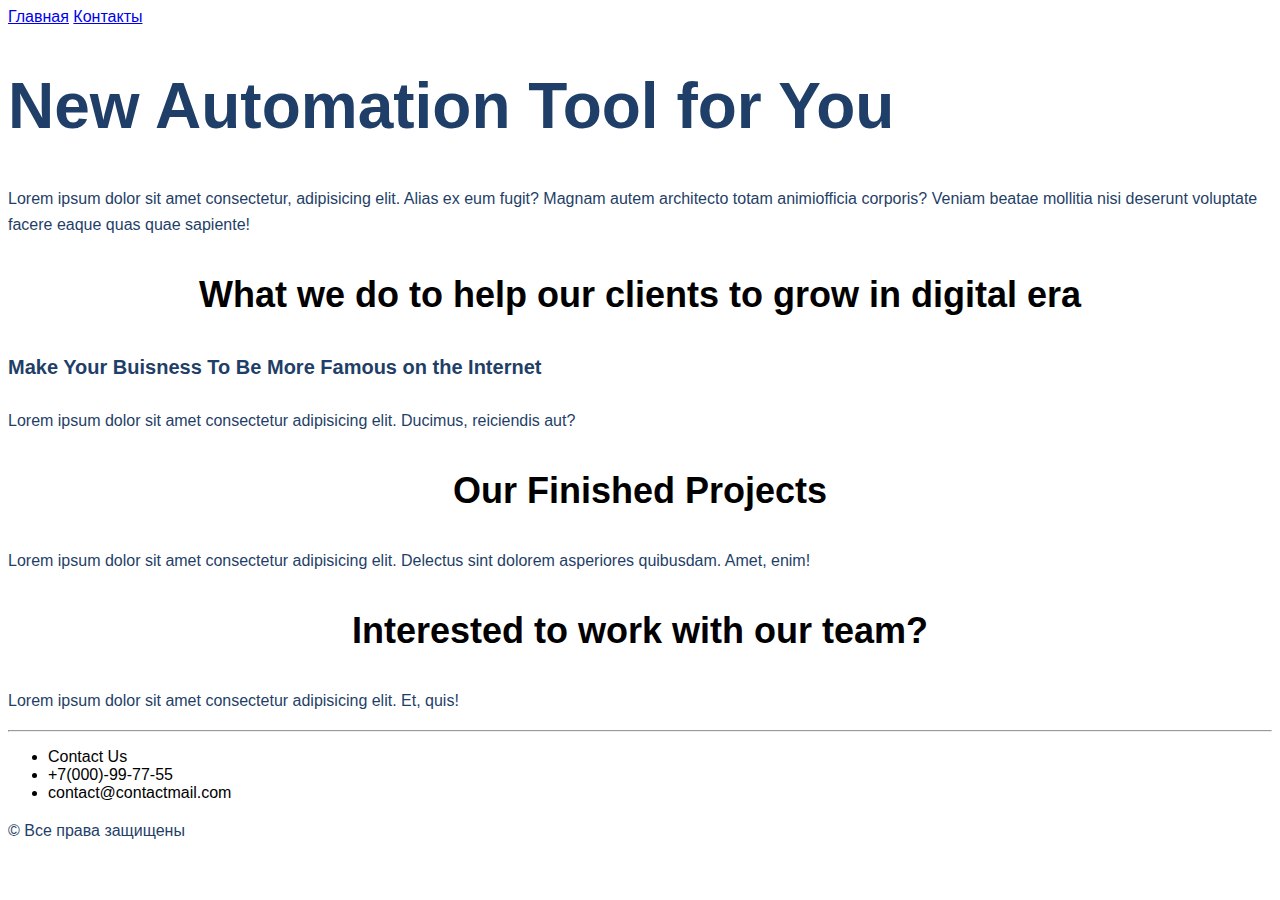
<file: index.html>
<!DOCTYPE html>
<html lang="en">

<head>
    <meta charset="UTF-8">
    <meta http-equiv="X-UA-Compatible" content="IE=edge">
    <meta name="viewport" content="width=device-width, initial-scale=1.0">
    <title>Main Page</title>
    <link rel="stylesheet" href="style.css">
</head>

<body>
    <div class="index_top">
        <div class="index_top_content">
            <div class="header">
                <a href="index.html">Главная</a>
                <a href="contacts.html">Контакты</a>
            </div>
            <div class="index_top_text">
                <h1 class="title_h1">New Automation Tool for You</h1>
                <p class="text">
                    Lorem ipsum dolor sit amet consectetur, adipisicing elit. Alias ex eum fugit? Magnam autem
                    architecto totam
                    animiofficia corporis? Veniam beatae mollitia nisi deserunt voluptate facere eaque quas quae
                    sapiente!
                </p>
            </div>
        </div>
    </div>

    <div class="index_main">
        <h3 class="title_h3">What we do to help our clients to grow in digital era</h3>
        <div class="index_main_content">
            <div class="index_main_card">
                <h4 class="title_h4">Make Your Buisness To Be More Famous on the Internet</h4>
                <p class="text">Lorem ipsum dolor sit amet consectetur adipisicing elit. Ducimus, reiciendis aut?</p>
            </div>
        </div>
    </div>

    <div class="main_add_text">
        <h3 class="title_h3">Our Finished Projects</h3>
        <p class="text">Lorem ipsum dolor sit amet consectetur adipisicing elit. Delectus sint dolorem asperiores quibusdam. Amet, enim!</p>
    </div>

    <div>
    <!-- Здесь 3 изображения -->
    </div>

    <div class="footer">
        <div class="footer_top">
            <div class="footer_top_text">
                <h3 class="title_h3">Interested to work with our team?</h3>
                <p class="text">Lorem ipsum dolor sit amet consectetur adipisicing elit. Et, quis!</p>
            </div>
        </div>
        <hr>
        <div class="footer_bottom">
            <ul class="footer_info">
                <li>Contact Us</li>
                <li>+7(000)-99-77-55</li>
                <li>contact@contactmail.com</li>
            </ul>
            <div class="footer_copyright">
                <p class="text">&copy; Все права защищены</p>
            </div>
        </div>
    </div>

</body>
</html>
</file>
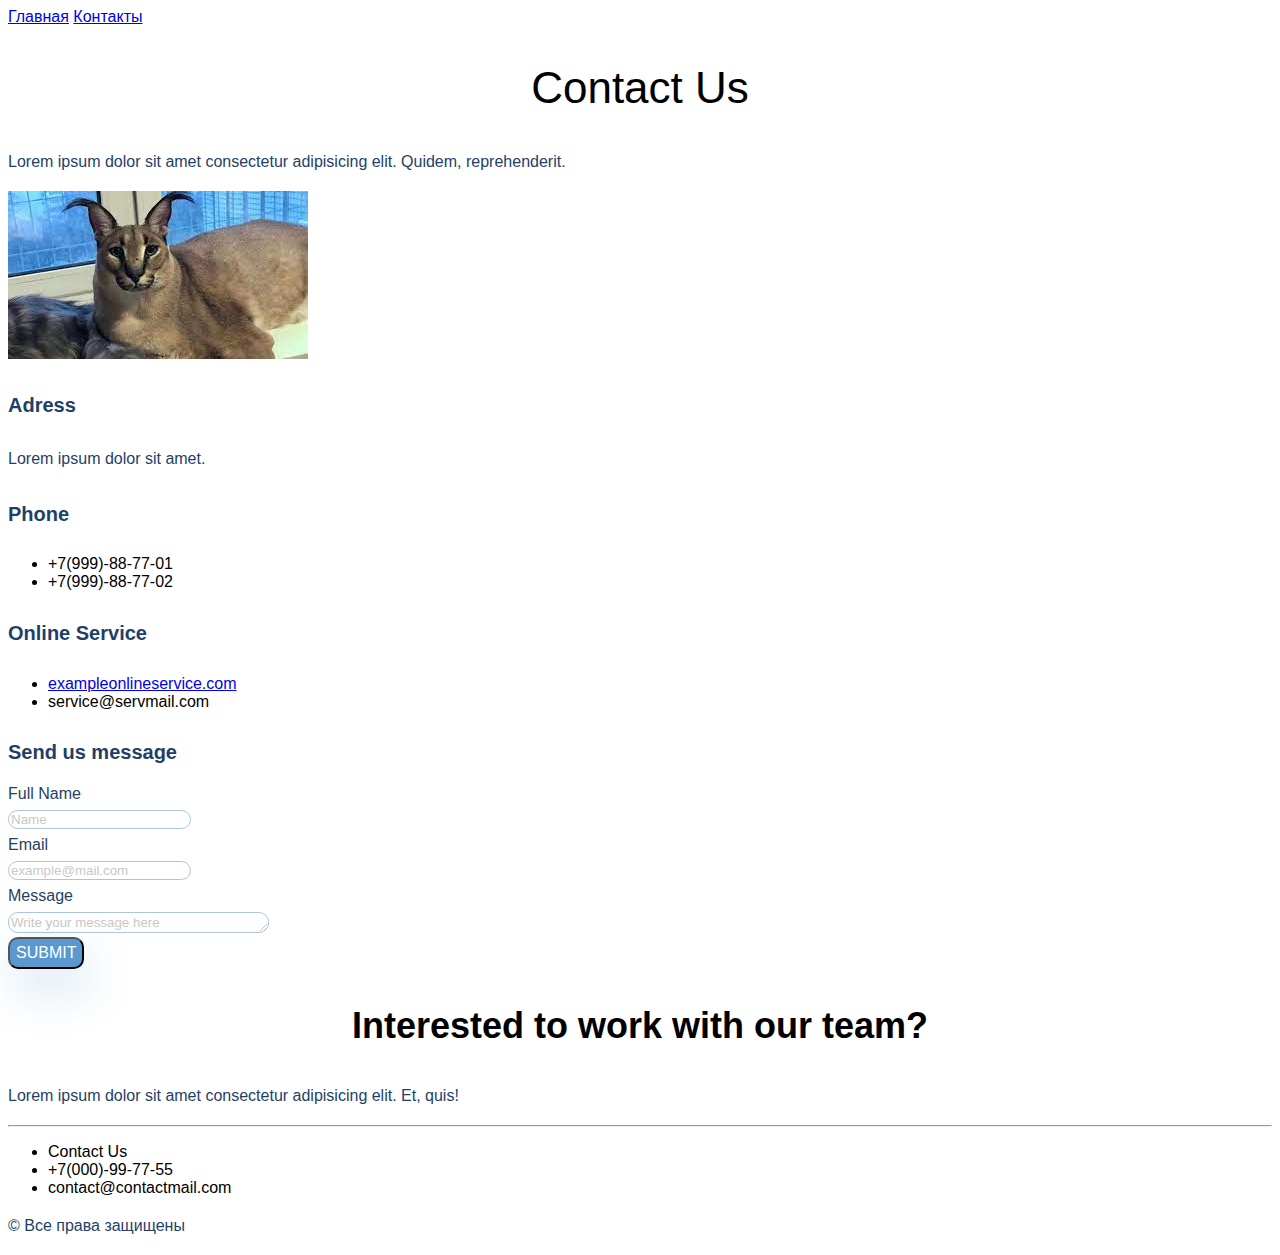
<file: contacts.html>
<!DOCTYPE html>
<html lang="en">

<head>
    <meta charset="UTF-8">
    <meta http-equiv="X-UA-Compatible" content="IE=edge">
    <meta name="viewport" content="width=device-width, initial-scale=1.0">
    <title>Contact Us</title>
    <link rel="stylesheet" href="style.css">
</head>

<body>
    <div class="header">
        <a href="index.html">Главная</a>
        <a href="contacts.html">Контакты</a>
    </div>

    <div class="top_cont">
        <div class="top_cont_text">
            <h2 class="contacts_title">Contact Us</h2>
            <p class="text">Lorem ipsum dolor sit amet consectetur adipisicing elit. Quidem, reprehenderit.</p>
        </div>
    </div>

    <div class="contact_us">
        <div class="cont_info">
            <div class="cont_info_img">
                <img src="img/gosha.jpeg" alt="cat">
            </div>
            <h4 class="title_h4">Adress</h4>
            <p class="text">Lorem ipsum dolor sit amet.</p>
            <h4 class="title_h4">Phone</h4>
            <ul>
                <li>+7(999)-88-77-01</li>
                <li>+7(999)-88-77-02</li>
            </ul>
            <h4 class="title_h4">Online Service</h4>
            <ul>
                <li><a href="exampleonlineservice.com">exampleonlineservice.com</a></li>
                <li>service@servmail.com</li>
            </ul>
        </div>

        <div class="contact_us_form">
            <h4 class="title_h4">Send us message</h4>
            <form action="...">
                <p class="text text_fields_height">Full Name</p> <input class="input" type="text"
                    placeholder="Name"><br>
                <p class="text text_fields_height">Email</p> <input class="input" type="email"
                    placeholder="example@mail.com"><br>
                <p class="text text_fields_height">Message</p> <textarea class="input" cols="30" rows="1"
                    placeholder="Write your message here"></textarea><br>
                <button class="submit_button" type="submit">Submit</button>
            </form>
        </div>
    </div>

    <div class="cont_map">
        <script type="text/javascript" charset="utf-8" async
            src="https://api-maps.yandex.ru/services/constructor/1.0/js/?um=constructor%3Aee5a1f58f7753d086cba071bb4614240063208e55905638fb1fba8da77813745&amp;width=500&amp;height=400&amp;lang=ru_RU&amp;scroll=true">
        </script>
    </div>


    <div class="footer">
        <div class="footer_top">
            <div class="footer_top_text">
                <h3 class="title_h3">Interested to work with our team?</h3>
                <p class="text">Lorem ipsum dolor sit amet consectetur adipisicing elit. Et, quis!</p>
            </div>
        </div>
        <hr>
        <div class="footer_bottom">
            <ul class="footer_info">
                <li>Contact Us</li>
                <li>+7(000)-99-77-55</li>
                <li>contact@contactmail.com</li>
            </ul>
            <div class="footer_copyright">
                <p class="text">&copy; Все права защищены</p>
            </div>
        </div>
    </div>

</body>

</html>
</file>
<file: style.css>
/* Шрифты для всех страниц */
body {
    font-family: sans-serif;
}

/* Класс для параграфов */
.text {
    font-size: 16px;
    line-height: 26px;
    color: #1F3F68;
}

/* Класс для заголовка на главной странице */
.title_h1 {
    font-size: 64px;
    color: #1F3F68;
}

/* Класс для заголовка на странице contacts */
.contacts_title {
    font-weight: 500;
    font-size: 44px;
    text-align: center;
}

/* Класс для заголовков h3 */
.title_h3{
    font-size: 36px;
    text-align: center;
}

/* Класс для заголовков h4 */
.title_h4{
    font-size: 20px;
    line-height: 30px;
    color: #1F3F68;
}


/* Класс для полей ввода */
.input {
    font-family: sans-serif;
    border: 1px solid #356EAD;
    box-sizing: border-box;
    border-radius: 10px;
    opacity: 0.4;
}

/* Класс для кнопки отправки на странице contacts */
.submit_button {
    background: #5A98D0;
    box-shadow: 5px 20px 50px rgba(16, 112, 177, 0.2);
    border-radius: 10px;
    font-weight: 500;
    font-size: 16px;
    line-height: 26px;
    text-align: center;
    color: #FFFFFF;
    text-transform: uppercase;
}

.text_fields_height{
    line-height: 0px;
}

/* Стили для повторяющихся элементов */

.header {

}

.footer {

}

.footer_top {

}

.footer_top_text {

}

.footer_bottom {

}

.footer_info {
    
}

.footer_copyright {

}

/* Стили для страницы index */

.index_top {

}

.index_top_content {

}

.index_top_text {

}

.index_main {

}

.index_main_content {

}

.index_main_card {

}

.index_main_add_text {

}

/* Стили для страницы contacts */

.top_cont {

}

.top_cont_text {

}

.contact_us {

}

.contact_info {

}

.contact_info_img {

}

.contact_form {

}

.contact_map {

}
</file>
